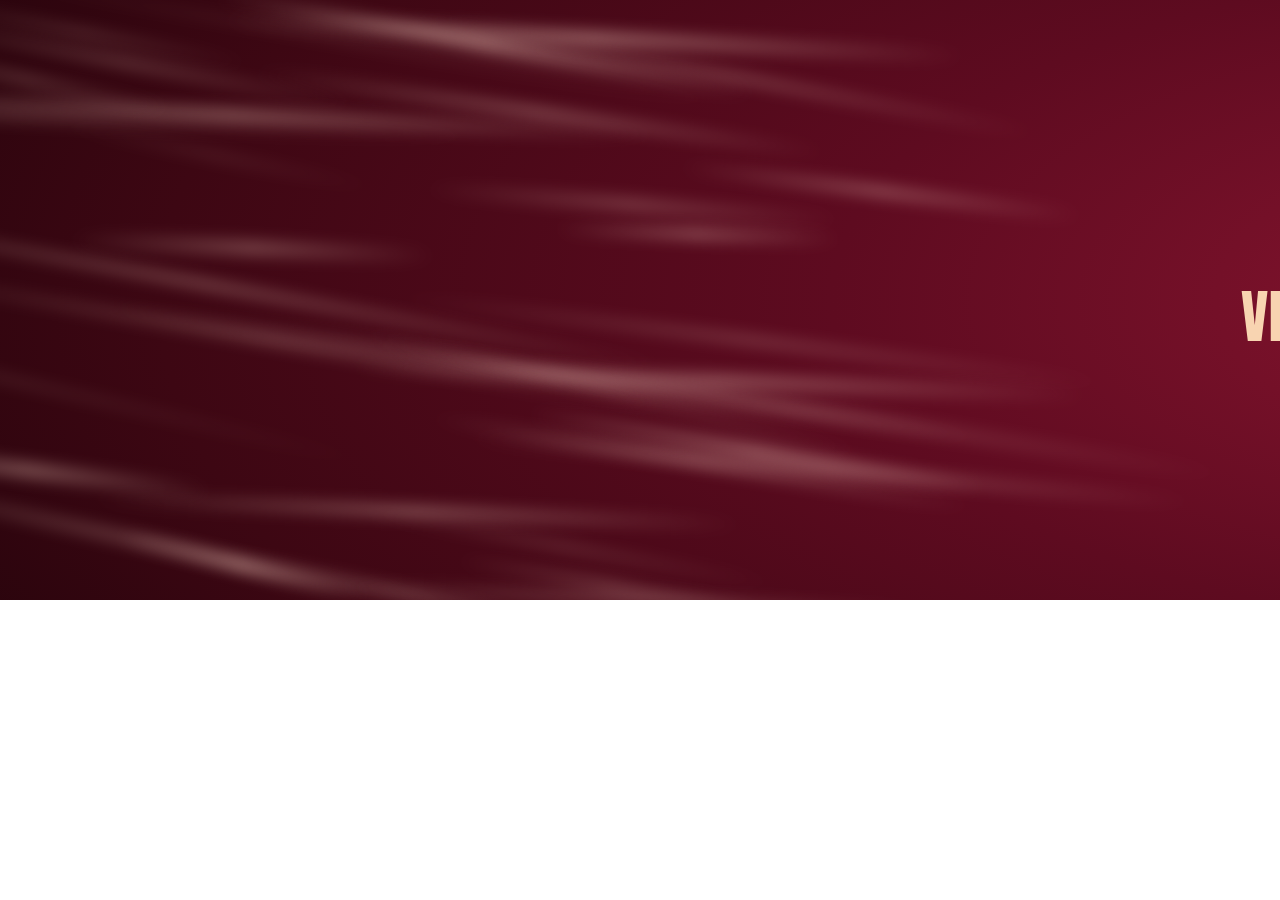
<file: tools/behance-cover/banner.html>
<!doctype html>
<html><head><meta charset="utf-8">
<link href="https://fonts.googleapis.com/css2?family=Alexandria:wght@700;800&family=Anton&family=Montserrat:wght@500;600&display=swap" rel="stylesheet">
<style>
*{box-sizing:border-box;margin:0;padding:0}
html,body{width:3200px;height:600px;overflow:hidden}
.b{position:relative;width:3200px;height:600px;overflow:hidden;color:#F8D4B1;font-family:Montserrat;
 background:radial-gradient(60% 140% at 50% 50%,#8a1530 0%,#5E0B20 40%,#3D0713 75%,#22030a 100%)}
.streaks i{position:absolute;border-radius:8px;filter:blur(8px);background:linear-gradient(90deg,transparent,rgba(255,215,200,.9),transparent)}
.center{position:absolute;left:50%;top:47.5%;transform:translate(-50%,-50%);display:flex;flex-direction:column;align-items:center;gap:16px;white-space:nowrap;text-align:center}
.center img{height:88px}
.sep{display:none}
.words{display:flex;flex-direction:column;gap:8px;align-items:center}
.words .en{font:58px Anton;letter-spacing:.03em;text-transform:uppercase;line-height:1}
.words .en b{font-weight:400;color:#e9a6ae}
.words .ar{font:800 27px Alexandria;direction:rtl;text-align:center;opacity:.85}
.url{position:absolute;right:120px;bottom:40px;font:600 26px Montserrat;letter-spacing:.24em;opacity:.7}
</style></head><body><div class="b">
<div class="streaks" id="s"></div>
<div class="center"><img src="img/logo-cream.png"><span class="sep"></span>
 <div class="words"><div class="en">Video <b>·</b> Motion <b>·</b> Development</div><div class="ar">مونتاج · موشن جرافيك · برمجة</div></div></div>
</div>
<script>
let seed=21;const r=()=>{seed=(seed*16807)%2147483647;return seed/2147483647};const s=document.getElementById('s');
for(let i=0;i<60;i++){const e=document.createElement('i');const w=250+r()*700;const left=r()<.5? r()*900 : 2300+r()*900;
 e.style.cssText=`width:${w}px;height:${3+r()*10}px;left:${left-w/2}px;top:${r()*600}px;opacity:${(.15+r()*.55).toFixed(2)};transform:rotate(${(left<1600?1:-1)*(r()*14)}deg)`;s.append(e)}
document.fonts.ready.then(()=>document.body.dataset.ready=1);
</script></body></html>
</file>
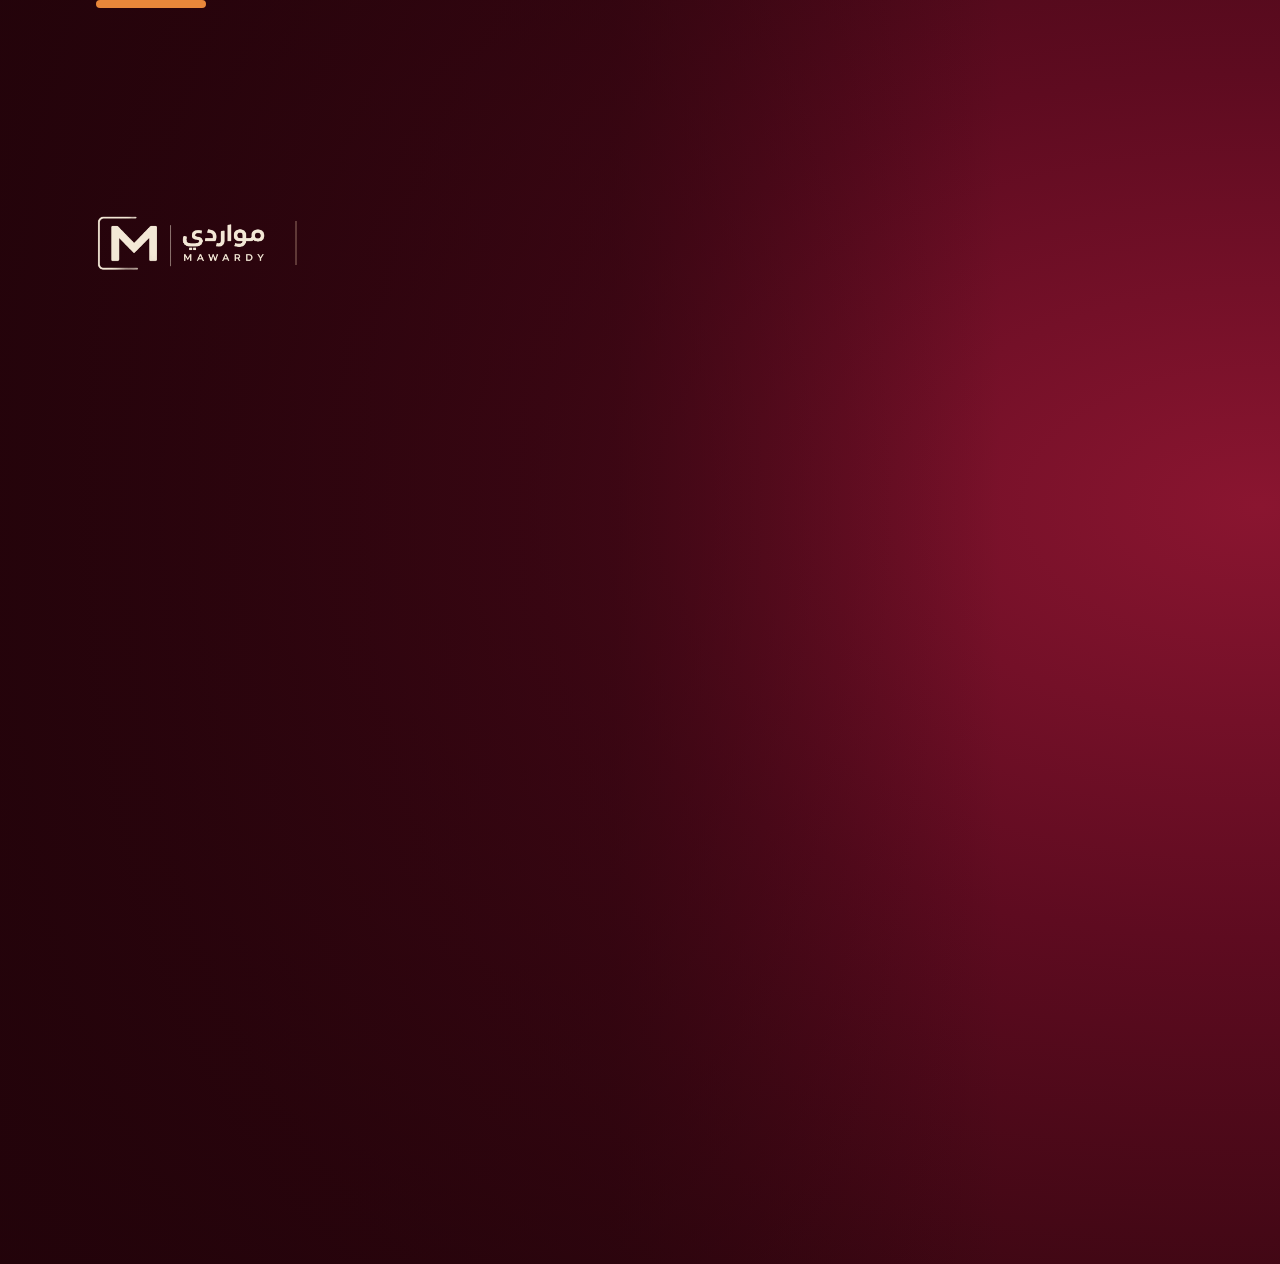
<file: tools/behance-cover/cover.html>
<!doctype html>
<html><head><meta charset="utf-8">
<link href="https://fonts.googleapis.com/css2?family=Alexandria:wght@600;800&family=Anton&family=Montserrat:wght@500;600;700&display=swap" rel="stylesheet">
<style>
:root{--ink:#3D0713;--bur:#5E0B20;--soft:#741A30;--cream:#F8D4B1;--dim:rgba(248,212,177,.72);--line:rgba(248,212,177,.25)}
*{box-sizing:border-box;margin:0;padding:0}
html,body{width:1616px;height:1264px;overflow:hidden;background:var(--ink)}
.c{position:relative;width:1616px;height:1264px;overflow:hidden;color:var(--cream);font-family:Montserrat,sans-serif;
 background:radial-gradient(120% 90% at 78% 40%,#8a1530 0%,#5E0B20 38%,#3D0713 72%,#22030a 100%)}
/* light streaks */
.streaks{position:absolute;inset:0;pointer-events:none}
.streaks i{position:absolute;height:6px;border-radius:6px;filter:blur(7px);opacity:.55;
 background:linear-gradient(90deg,transparent,rgba(255,215,200,.9),transparent);transform-origin:center}
.vign{position:absolute;inset:0;background:linear-gradient(90deg,rgba(34,3,10,.92) 0%,rgba(34,3,10,.6) 38%,rgba(34,3,10,0) 62%)}
.brand{position:absolute;left:96px;top:215px;display:flex;align-items:center;gap:28px}
.brand img{height:56px}
.brand .sep{width:2px;height:44px;background:var(--line)}
.brand .num{font:600 30px Montserrat;letter-spacing:.12em;color:var(--dim)}
.topic{position:absolute;left:96px;top:320px;font:600 24px Montserrat;letter-spacing:.32em;color:var(--dim);text-transform:uppercase}
.title{position:absolute;left:92px;top:370px;width:760px;font-family:Anton,sans-serif;text-transform:uppercase;line-height:.98;letter-spacing:.01em}
.title .l1,.title .l2{white-space:nowrap}
.title .l1{display:inline-block;font-size:var(--s1,150px);color:var(--cream)}
.title .l2{display:inline-block;font-size:var(--s2,150px);color:#e9a6ae}
.ar{position:absolute;left:96px;width:760px;font:800 52px Alexandria,sans-serif;direction:rtl;text-align:left;color:var(--cream);opacity:.92}
.bar{position:absolute;left:96px;width:110px;height:8px;border-radius:8px;background:#E8873A}
.foot{display:none;position:absolute;left:96px;bottom:92px;font:600 22px Montserrat;letter-spacing:.24em;color:var(--dim)}
.site{display:none;position:absolute;right:96px;bottom:92px;font:600 22px Montserrat;letter-spacing:.2em;color:var(--dim)}
/* phones */
.phones{position:absolute;right:70px;top:170px;width:760px;height:1000px}
.ph{position:absolute;width:var(--w,400px);aspect-ratio:9/16;border-radius:48px;padding:12px;background:linear-gradient(160deg,#f3c9b5,#9b4a55 40%,#2a0610);
 box-shadow:0 40px 90px rgba(0,0,0,.55),0 0 0 2px rgba(255,220,200,.25) inset}
.ph .scr{width:100%;height:100%;border-radius:38px;overflow:hidden;position:relative;background:#111}
.ph img{width:100%;height:100%;object-fit:cover}
.ph .notch{position:absolute;top:14px;left:50%;transform:translateX(-50%);width:34%;height:26px;border-radius:20px;background:#0b0b0b;z-index:2}
.play{position:absolute;left:50%;top:50%;width:96px;height:96px;margin:-48px;border-radius:50%;background:rgba(94,11,32,.85);border:2px solid rgba(248,212,177,.6);z-index:3}
.play:after{content:"";position:absolute;left:38px;top:28px;border-left:30px solid var(--cream);border-top:20px solid transparent;border-bottom:20px solid transparent}
.count{position:absolute;right:96px;top:100px;font:600 22px Montserrat;letter-spacing:.2em;color:var(--dim)}
</style></head>
<body><div class="c" id="c">
 <div class="streaks" id="streaks"></div>
 <div class="phones" id="phones"></div>
 <div class="vign"></div>
 <div class="brand"><img src="img/logo-cream.png"><span class="sep"></span><span class="num" id="num"></span></div>
 <div class="topic" id="topic"></div>
 <div class="title" id="title"><span class="l1" id="l1"></span><br><span class="l2" id="l2"></span></div>
 <div class="ar" id="ar"></div>
 <div class="bar" id="bar"></div>
 <div class="foot">VIDEO EDITING / MOTION DESIGN</div>
 <div class="site">MAWARDY.SPACE</div>
</div>
<script>
const q=JSON.parse(decodeURIComponent(location.hash.slice(1)));
document.getElementById('num').textContent=q.num;
document.getElementById('topic').textContent=q.topic;
const l1=document.getElementById('l1'),l2=document.getElementById('l2');
l1.textContent=q.l1; l2.textContent=q.l2||'';
// fit font sizes to width
function fit(el,max){let s=max;el.style.fontSize=s+'px';while(el.getBoundingClientRect().width>660&&s>60){s-=4;el.style.fontSize=s+'px'}return s}
const s1=fit(l1,q.size||160), s2=q.l2?fit(l2,q.size||160):0;
const tb=document.getElementById('title').getBoundingClientRect();
const ar=document.getElementById('ar'); ar.textContent=q.ar; ar.style.top=(tb.bottom+30)+'px';
document.getElementById('bar').style.top=(tb.bottom+30+ar.offsetHeight+34)+'px';
// streaks (seeded)
let seed=q.seed||7;const rnd=()=>{seed=(seed*16807)%2147483647;return seed/2147483647};
const st=document.getElementById('streaks');
for(let i=0;i<26;i++){const e=document.createElement('i');const w=200+rnd()*520;e.style.width=w+'px';
 const ang=(rnd()<.5?-1:1)*(8+rnd()*30);const x=760+rnd()*900,y=rnd()*1264;e.style.left=(x-w/2)+'px';e.style.top=y+'px';
 e.style.transform=`rotate(${ang}deg)`;e.style.opacity=(.18+rnd()*.5).toFixed(2);e.style.height=(3+rnd()*9)+'px';st.append(e)}
// phones
const P=document.getElementById('phones');const imgs=q.imgs;
const layouts={1:[{x:250,y:20,w:400,r:3,z:3}],
 2:[{x:60,y:80,w:350,r:-6,z:2},{x:340,y:10,w:400,r:4,z:3}],
 3:[{x:10,y:110,w:300,r:-8,z:1},{x:440,y:110,w:300,r:8,z:1},{x:190,y:10,w:390,r:0,z:3}]};
const L=layouts[Math.min(imgs.length,3)];
imgs.slice(0,3).forEach((src,i)=>{const o=L[i];const d=document.createElement('div');d.className='ph';d.style.setProperty('--w',o.w+'px');
 d.style.left=o.x+'px';d.style.top=o.y+'px';d.style.transform=`rotate(${o.r}deg)`;d.style.zIndex=o.z;
 d.innerHTML=`<div class="scr"><div class="notch"></div><img src="img/${src}">${o.z===3?'<div class="play"></div>':''}</div>`;P.append(d)});
if(q.count){const c=document.createElement('div');c.className='count';c.textContent=q.count;document.getElementById('c').append(c)}
document.fonts.ready.then(()=>{fit(l1,q.size||160);if(q.l2)fit(l2,q.size||160);
 const tb=document.getElementById('title').getBoundingClientRect();ar.style.top=(tb.bottom+30)+'px';
 document.getElementById('bar').style.top=(tb.bottom+30+ar.offsetHeight+34)+'px';document.body.dataset.ready=1});
</script></body></html>
</file>
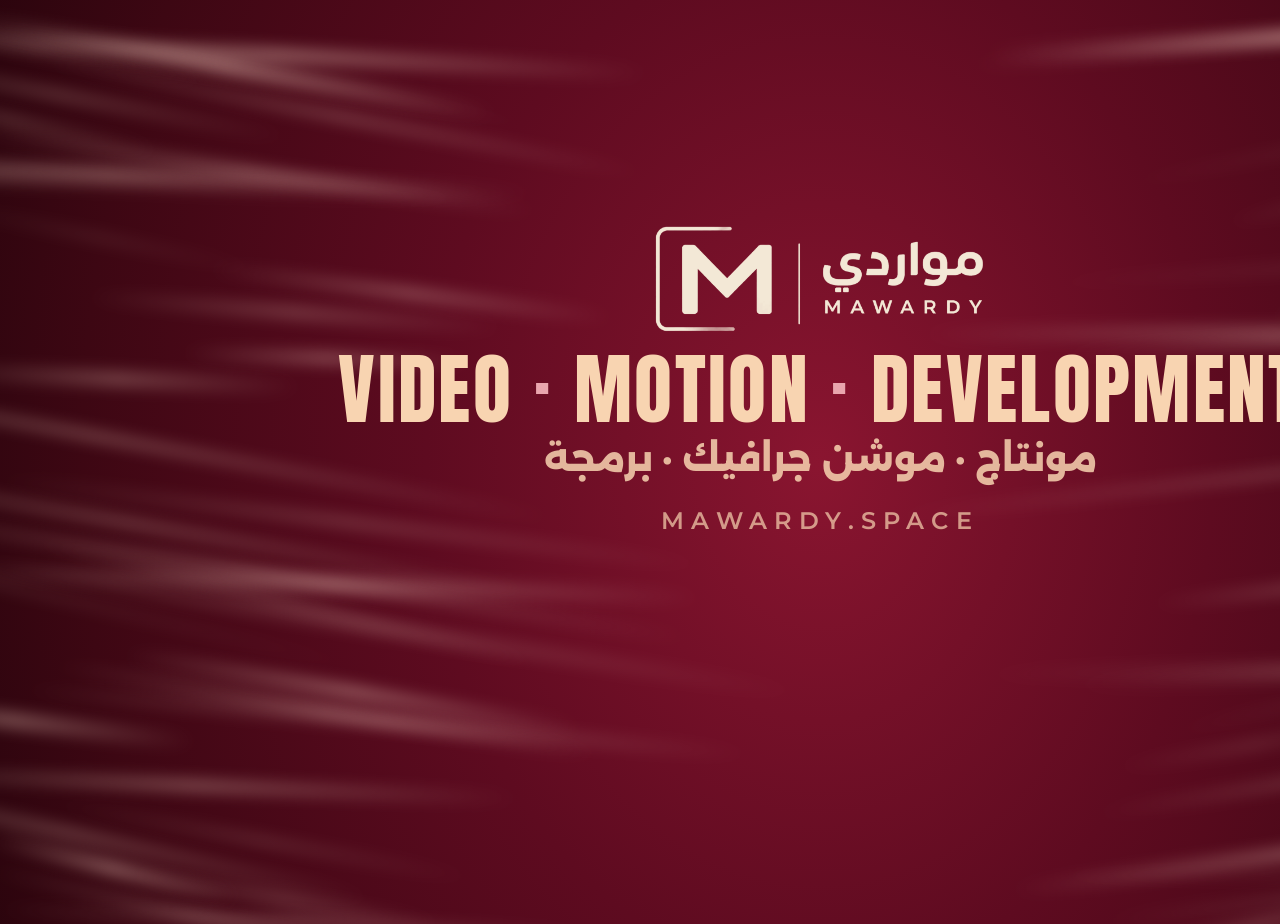
<file: tools/behance-cover/fbcover.html>
<!doctype html>
<html><head><meta charset="utf-8">
<link href="https://fonts.googleapis.com/css2?family=Alexandria:wght@700;800&family=Anton&family=Montserrat:wght@500;600&display=swap" rel="stylesheet">
<style>
*{box-sizing:border-box;margin:0;padding:0}
html,body{width:1640px;height:924px;overflow:hidden}
.b{position:relative;width:1640px;height:924px;overflow:hidden;color:#F8D4B1;font-family:Montserrat;
 background:radial-gradient(60% 140% at 50% 50%,#8a1530 0%,#5E0B20 40%,#3D0713 75%,#22030a 100%)}
.streaks i{position:absolute;border-radius:8px;filter:blur(8px);background:linear-gradient(90deg,transparent,rgba(255,215,200,.9),transparent)}
.center{position:absolute;left:50%;top:41%;transform:translate(-50%,-50%);display:flex;flex-direction:column;align-items:center;gap:16px;white-space:nowrap;text-align:center}
.center img{height:110px}
.sep{display:none}
.words{display:flex;flex-direction:column;gap:8px;align-items:center}
.words .en{font:78px Anton;letter-spacing:.03em;text-transform:uppercase;line-height:1}
.words .en b{font-weight:400;color:#e9a6ae}
.words .ar{font:800 36px Alexandria;direction:rtl;text-align:center;opacity:.85}
.url2{font:600 24px Montserrat;letter-spacing:.3em;opacity:.7;margin-top:10px}
.url{position:absolute;right:120px;bottom:40px;font:600 26px Montserrat;letter-spacing:.24em;opacity:.7}
</style></head><body><div class="b">
<div class="streaks" id="s"></div>
<div class="center"><img src="img/logo-cream.png"><span class="sep"></span>
 <div class="words"><div class="en">Video <b>·</b> Motion <b>·</b> Development</div><div class="ar">مونتاج · موشن جرافيك · برمجة</div></div><div class="url2">MAWARDY.SPACE</div></div>
</div>
<script>
let seed=21;const r=()=>{seed=(seed*16807)%2147483647;return seed/2147483647};const s=document.getElementById('s');
for(let i=0;i<60;i++){const e=document.createElement('i');const w=250+r()*700;const left=r()<.5? r()*420 : 1220+r()*420;
 e.style.cssText=`width:${w}px;height:${3+r()*10}px;left:${left-w/2}px;top:${r()*924}px;opacity:${(.15+r()*.55).toFixed(2)};transform:rotate(${(left<820?1:-1)*(r()*14)}deg)`;s.append(e)}
document.fonts.ready.then(()=>document.body.dataset.ready=1);
</script></body></html>
</file>
